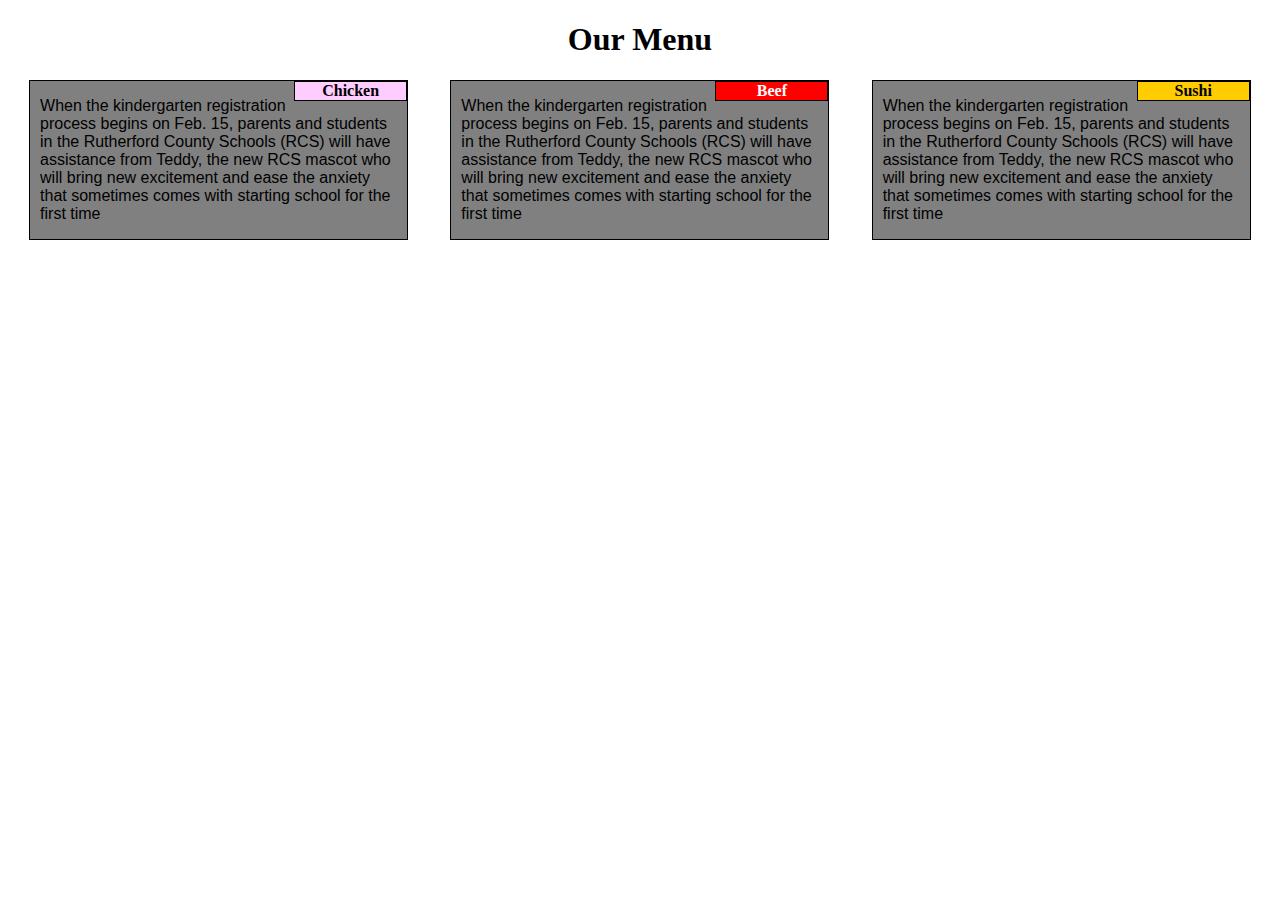
<file: CSS-solution/index.html>
<!DOCTYPE html>
<html>
<head>
  <meta charset="utf-8">
  <meta name="viewport" content="width=device-width, initial-scale=1">
  <title>Responsive Layout</title>
  <link rel="stylesheet" href="CSS/styles.css">  
  <link rel="stylesheet" href="styles.css">
</head>
<body>
<h1 align="center">Our Menu</h1>
  <div class="row">    
  <div class="col-lg-4 col-md-6 col-sm-12">
    <div class="menubox">
      <div class="rowbox1">Chicken</div>
        <p>
        When the kindergarten registration process begins on Feb. 15, parents and students in the Rutherford County Schools (RCS) will have assistance from Teddy, the new RCS mascot who will bring new excitement and ease the anxiety that sometimes comes with starting school for the first time 
        </p>
      </div>
    </div>

  <div class="col-lg-4 col-md-6 col-sm-12">
    <div class="menubox">
      <div class="rowbox2">Beef</div>
       <p>When the kindergarten registration process begins on Feb. 15, parents and students in the Rutherford County Schools (RCS) will have assistance from Teddy, the new RCS mascot who will bring new excitement and ease the anxiety that sometimes comes with starting school for the first time  
       </p> 
     </div>
   </div>

  <div class="col-lg-4 col-md-12 col-sm-12">
    <div class="menubox menubox2">
      <div class="rowbox3">Sushi</div>
        <p>When the kindergarten registration process begins on Feb. 15, parents and students in the Rutherford County Schools (RCS) will have assistance from Teddy, the new RCS mascot who will bring new excitement and ease the anxiety that sometimes comes with starting school for the first time 
        </p> 
      </div>
    </div>
  </div>
</body>
</html>
</file>
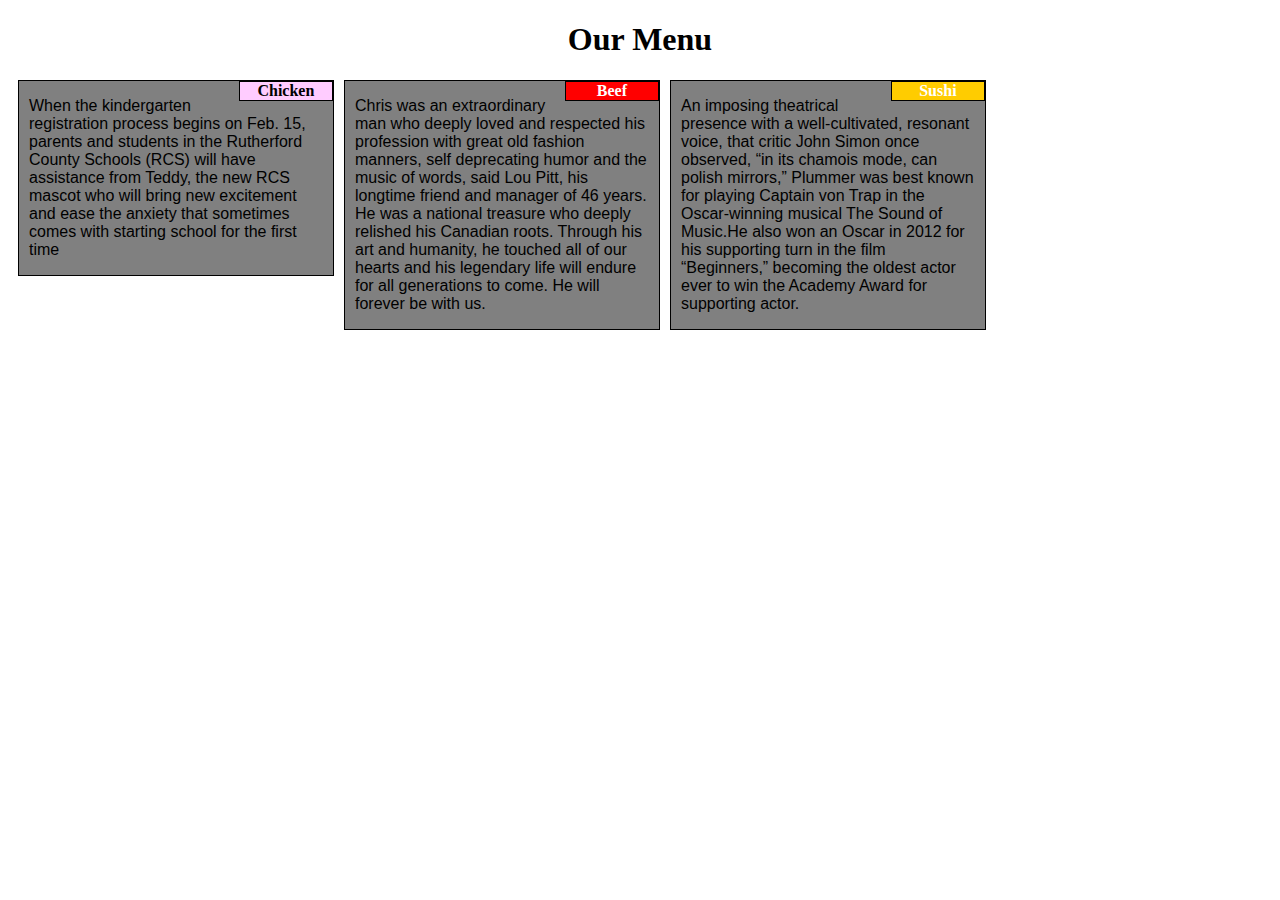
<file: site/index.html>
<!DOCTYPE html>
<html>
<head>
<meta charset="utf-8">
<meta name="viewport" content="width=device-width, initial-scale=1">
<title>Responsive Layout</title>
<style>

/********** Base styles **********/
* {
  box-sizing: border-box;
}
h1 {
  margin-bottom: 15px
  font-size: 50px;
  
  font: 50pt;
}

p {


/*  width: 90%;
  height: 150px;
  */
  margin-right: 10px;
  margin-left: 10px;
  font-family: Helvetica;
/*  font-size: 40px;
*/
  
}

.rowbox1 {
  font-weight: bold;
  background-color: #FFCCFF;

  color: black;
  text-align: center;
  width: 30%;
  float: right;
  border: 1px solid black;
}

.rowbox2 {
  font-weight: bold;
  background-color: red;
  color: white;
  text-align: center;
  width: 30%;
  float: right;
  border: 1px solid black;
}

.rowbox3 {
  font-weight: bold;
  background-color: #FFCC00;
  color: white;
  text-align: center;
  width: 30%;
  float: right;
  border: 1px solid black;
}

/* Simple Responsive Framework. */
.row {
  width: 100%;
}

/********** Large devices only **********/
@media (min-width: 992px) {
  .col-lg-1, .col-lg-2, .col-lg-3, .col-lg-4, .col-lg-5, .col-lg-6, .col-lg-7, .col-lg-8, .col-lg-9, .col-lg-10, .col-lg-11, .col-lg-12 {
    float: left;
    border: 1px solid black;
    margin-left: 10px;
    background-color: grey;
  }
  .col-lg-1 {
    width: 8.33%;
  }
  .col-lg-2 {
    width: 16.66%;
  }
  .col-lg-3 {
    width: 25%;
  }
  .col-lg-4 {
    width: 33.33%;
  }
  .col-lg-5 {
    width: 41.66%;
  }
  .col-lg-6 {
    width: 50%;
  }
  .col-lg-7 {
    width: 58.33%;
  }
  .col-lg-8 {
    width: 66.66%;
  }
  .col-lg-9 {
    width: 74.99%;
  }
  .col-lg-10 {
    width: 83.33%;
  }
  .col-lg-11 {
    width: 91.66%;
  }
  .col-lg-12 {
    width: 100%;
  }
}

/********** Medium devices only **********/
@media (min-width: 768px) and (max-width: 991px) {
  .col-md-1, .col-md-2, .col-md-3, .col-md-4, .col-md-5, .col-md-6, .col-md-7, .col-md-8, .col-md-9, .col-md-10, .col-md-11, .col-md-12 {
    float: left;
    border: 1px solid green;
    margin-left: 10px;
  }
  .col-md-1 {
    width: 8.33%;

  }
  .col-md-2 {
    width: 16.66%;
  }
  .col-md-3 {
    width: 25%;
  }
  .col-md-4 {
    width: 33.33%;
  }
  .col-md-5 {
    width: 41.66%;
  }
  .col-md-6 {
    width: 50%;
  }
  .col-md-7 {
    width: 58.33%;
  }
  .col-md-8 {
    width: 66.66%;
  }
  .col-md-9 {
    width: 74.99%;
  }
  .col-md-10 {
    width: 83.33%;
  }
  .col-md-11 {
    width: 91.66%;
  }
  .col-md-12 {
    width: 100%;
  }
}

/********** Mobile devices only **********/
@media (max-width: 767px) {
  .col-md-1, .col-md-2, .col-md-3, .col-md-4, .col-md-5, .col-md-6, .col-md-7, .col-md-8, .col-md-9, .col-md-10, .col-md-11, .col-md-12 {
    float: left;
    border: 1px solid green;
    margin-left: 10px;
  }
  .col-md-1 {
    width: 8.33%;

  }
  .col-md-2 {
    width: 16.66%;
  }
  .col-md-3 {
    width: 25%;
  }
  .col-md-4 {
    width: 33.33%;
  }
  .col-md-5 {
    width: 41.66%;
  }
  .col-md-6 {
    width: 50%;
  }
  .col-md-7 {
    width: 58.33%;
  }
  .col-md-8 {
    width: 66.66%;
  }
  .col-md-9 {
    width: 74.99%;
  }
  .col-md-10 {
    width: 83.33%;
  }
  .col-md-11 {
    width: 91.66%;
  }
  .col-md-12 {
    width: 100%;
  }
}

</style>
</head>
<body>
<h1 align="center">Our Menu</h1>

<!--<div class="row">    -->
  <div width=100%>
  <div class="col-lg-3 col-md-6">
    <div class="rowbox1">Chicken</div>
    <p>
    When the kindergarten registration process begins on Feb. 15, parents and students in the Rutherford County Schools (RCS) will have assistance from Teddy, the new RCS mascot who will bring new excitement and ease the anxiety that sometimes comes with starting school for the first time 
    </p>
  </div>

  <div class="col-lg-3 col-md-6">
    <div class="rowbox2">Beef</div>
    <p>Chris was an extraordinary man who deeply loved and respected his profession with great old fashion manners, self deprecating humor and the music of words, said Lou Pitt, his longtime friend and manager of 46 years. He was a national treasure who deeply relished his Canadian roots. Through his art and humanity, he touched all of our hearts and his legendary life will endure for all generations to come. He will forever be with us.</p></div>

  <div class="col-lg-3 col-md-6">
    <div class="rowbox3">Sushi</div>
    <p>An imposing theatrical presence with a well-cultivated, resonant voice, that critic John Simon once observed, “in its chamois mode, can polish mirrors,” Plummer was best known for playing Captain von Trap in the Oscar-winning musical The Sound of Music.He also won an Oscar in 2012 for his supporting turn in the film “Beginners,” becoming the oldest actor ever to win the Academy Award for supporting actor.</p></div>

</div>

</body>
</html>
</file>
<file: CSS-solution/CSS/styles.css>
* {
  box-sizing: border-box;
}
h1 {
  margin-bottom: 15px
  font-size: 50px;  
  font: 50pt;
}

section{
    margin-right: 10px;
  margin-left: 10px;
  font-family: Helvetica;
}
p {
  margin-right: 10px;
  margin-left: 10px;
  font-family: Helvetica;  
}

.rowbox1 {
  font-weight: bold;
  background-color: #FFCCFF;

  color: black;
  text-align: center;
  width: 30%;
  float: right;
  border: 1px solid black;
}

.rowbox2 {
  font-weight: bold;
  background-color: red;
  color: white;
  text-align: center;
  width: 30%;
  float: right;
  border: 1px solid black;
}

.rowbox3 {
  font-weight: bold;
  background-color: #FFCC00;
  color: black;
  text-align: center;
  width: 30%;
  float: right;
  border: 1px solid black;
}
/* Simple Responsive Framework. */
.row {
  width: 100%;
}

/********** Large devices only **********/
@media (min-width: 992px) {
  .col-lg-1, .col-lg-2, .col-lg-3, .col-lg-4, .col-lg-5, .col-lg-6, .col-lg-7, .col-lg-8, .col-lg-9, .col-lg-10, .col-lg-11, .col-lg-12 {
    float: left;
    text-align: left;
  }
  .col-lg-1 {
    width: 8.33%;
  }
  .col-lg-2 {
    width: 16.66%;
  }
  .col-lg-3 {
    width: 25%;
  }
  .col-lg-4 {
    width: 33.33%;
  }
  .col-lg-5 {
    width: 41.66%;
  }
  .col-lg-6 {
    width: 50%;
  }
  .col-lg-7 {
    width: 58.33%;
  }
  .col-lg-8 {
    width: 66.66%;
  }
  .col-lg-9 {
    width: 74.99%;
  }
  .col-lg-10 {
    width: 83.33%;
  }
  .col-lg-11 {
    width: 91.66%;
  }
  .col-lg-12 {
    width: 100%;
  }
  .menubox {
    margin: auto;
    border: 1px solid black;
    width: 90%;
    background-color: grey;
  }
}

/********** Medium devices only **********/
@media (min-width: 768px) and (max-width: 991px) {
  .col-md-1, .col-md-2, .col-md-3, .col-md-4, .col-md-5, .col-md-6, .col-md-7, .col-md-8, .col-md-9, .col-md-10, .col-md-11, .col-md-12 {
    float: left;
    margin-top: 30px;
  }
  .col-md-1 {
    width: 8.33%;

  }
  .col-md-2 {
    width: 16.66%;
  }
  .col-md-3 {
    width: 25%;
  }
  .col-md-4 {
    width: 33.33%;
  }
  .col-md-5 {
    width: 41.66%;
  }
  .col-md-6 {
    width: 50%;
  }
  .col-md-7 {
    width: 58.33%;
  }
  .col-md-8 {
    width: 66.66%;
  }
  .col-md-9 {
    width: 74.99%;
  }
  .col-md-10 {
    width: 83.33%;
  }
  .col-md-11 {
    width: 91.66%;
  }
  .col-md-12 {
    width: 100%;
  }
  .menubox {
    margin: auto;
    border: 1px solid black;
    width: 90%;
    background-color: grey;
}
  .menubox2 {
    margin: auto;
    border: 1px solid black;
    width: 95%;
    background-color: grey;
}
}

/********** Mobile devices only **********/
@media (max-width: 767px) {
  .col-sm-1, .col-sm-2, .col-sm-3, .col-sm-4, .col-sm-5, .col-sm-6, .col-sm-7, .col-sm-8, .col-sm-9, .col-sm-10, .col-sm-11, .col-sm-12 {
    float: left;

  }
  .col-sm-1 {
    width: 8.33%;

  }
  .col-sm-2 {
    width: 16.66%;
  }
  .col-sm-3 {
    width: 25%;
  }
  .col-sm-4 {
    width: 33.33%;
  }
  .col-sm-5 {
    width: 41.66%;
  }
  .col-sm-6 {
    width: 50%;
  }
  .col-sm-7 {
    width: 58.33%;
  }
  .col-sm-8 {
    width: 66.66%;
  }
  .col-sm-9 {
    width: 74.99%;
  }
  .col-sm-10 {
    width: 83.33%;
  }
  .col-sm-11 {
    width: 91.66%;
  }
  .col-sm-12 {
    width: 100%;
  }
  .menubox {
    margin: auto;
    border: 1px solid black;
    width: 90%;
    margin-bottom: 20px;  
    background-color: grey;
  }
}
</file>
<file: CSS-solution/styles.css>
* {
  box-sizing: border-box;
}
h1 {
  margin-bottom: 15px
  font-size: 50px;  
  font: 50pt;
}

section{
    margin-right: 10px;
  margin-left: 10px;
  font-family: Helvetica;
}
p {
  margin-right: 10px;
  margin-left: 10px;
  font-family: Helvetica;  
}

.rowbox1 {
  font-weight: bold;
  background-color: #FFCCFF;

  color: black;
  text-align: center;
  width: 30%;
  float: right;
  border: 1px solid black;
}

.rowbox2 {
  font-weight: bold;
  background-color: red;
  color: white;
  text-align: center;
  width: 30%;
  float: right;
  border: 1px solid black;
}

.rowbox3 {
  font-weight: bold;
  background-color: #FFCC00;
  color: black;
  text-align: center;
  width: 30%;
  float: right;
  border: 1px solid black;
}
/* Simple Responsive Framework. */
.row {
  width: 100%;
}

/********** Large devices only **********/
@media (min-width: 992px) {
  .col-lg-1, .col-lg-2, .col-lg-3, .col-lg-4, .col-lg-5, .col-lg-6, .col-lg-7, .col-lg-8, .col-lg-9, .col-lg-10, .col-lg-11, .col-lg-12 {
    float: left;
    text-align: left;
  }
  .col-lg-1 {
    width: 8.33%;
  }
  .col-lg-2 {
    width: 16.66%;
  }
  .col-lg-3 {
    width: 25%;
  }
  .col-lg-4 {
    width: 33.33%;
  }
  .col-lg-5 {
    width: 41.66%;
  }
  .col-lg-6 {
    width: 50%;
  }
  .col-lg-7 {
    width: 58.33%;
  }
  .col-lg-8 {
    width: 66.66%;
  }
  .col-lg-9 {
    width: 74.99%;
  }
  .col-lg-10 {
    width: 83.33%;
  }
  .col-lg-11 {
    width: 91.66%;
  }
  .col-lg-12 {
    width: 100%;
  }
  .menubox {
    margin: auto;
    border: 1px solid black;
    width: 90%;
    background-color: grey;
  }
}

/********** Medium devices only **********/
@media (min-width: 768px) and (max-width: 991px) {
  .col-md-1, .col-md-2, .col-md-3, .col-md-4, .col-md-5, .col-md-6, .col-md-7, .col-md-8, .col-md-9, .col-md-10, .col-md-11, .col-md-12 {
    float: left;
    margin-top: 30px;
  }
  .col-md-1 {
    width: 8.33%;

  }
  .col-md-2 {
    width: 16.66%;
  }
  .col-md-3 {
    width: 25%;
  }
  .col-md-4 {
    width: 33.33%;
  }
  .col-md-5 {
    width: 41.66%;
  }
  .col-md-6 {
    width: 50%;
  }
  .col-md-7 {
    width: 58.33%;
  }
  .col-md-8 {
    width: 66.66%;
  }
  .col-md-9 {
    width: 74.99%;
  }
  .col-md-10 {
    width: 83.33%;
  }
  .col-md-11 {
    width: 91.66%;
  }
  .col-md-12 {
    width: 100%;
  }
  .menubox {
    margin: auto;
    border: 1px solid black;
    width: 90%;
    background-color: grey;
}
  .menubox2 {
    margin: auto;
    border: 1px solid black;
    width: 95%;
    background-color: grey;
}
}

/********** Mobile devices only **********/
@media (max-width: 767px) {
  .col-sm-1, .col-sm-2, .col-sm-3, .col-sm-4, .col-sm-5, .col-sm-6, .col-sm-7, .col-sm-8, .col-sm-9, .col-sm-10, .col-sm-11, .col-sm-12 {
    float: left;

  }
  .col-sm-1 {
    width: 8.33%;

  }
  .col-sm-2 {
    width: 16.66%;
  }
  .col-sm-3 {
    width: 25%;
  }
  .col-sm-4 {
    width: 33.33%;
  }
  .col-sm-5 {
    width: 41.66%;
  }
  .col-sm-6 {
    width: 50%;
  }
  .col-sm-7 {
    width: 58.33%;
  }
  .col-sm-8 {
    width: 66.66%;
  }
  .col-sm-9 {
    width: 74.99%;
  }
  .col-sm-10 {
    width: 83.33%;
  }
  .col-sm-11 {
    width: 91.66%;
  }
  .col-sm-12 {
    width: 100%;
  }
  .menubox {
    margin: auto;
    border: 1px solid black;
    width: 90%;
    margin-bottom: 20px;  
    background-color: grey;
  }
}
</file>
